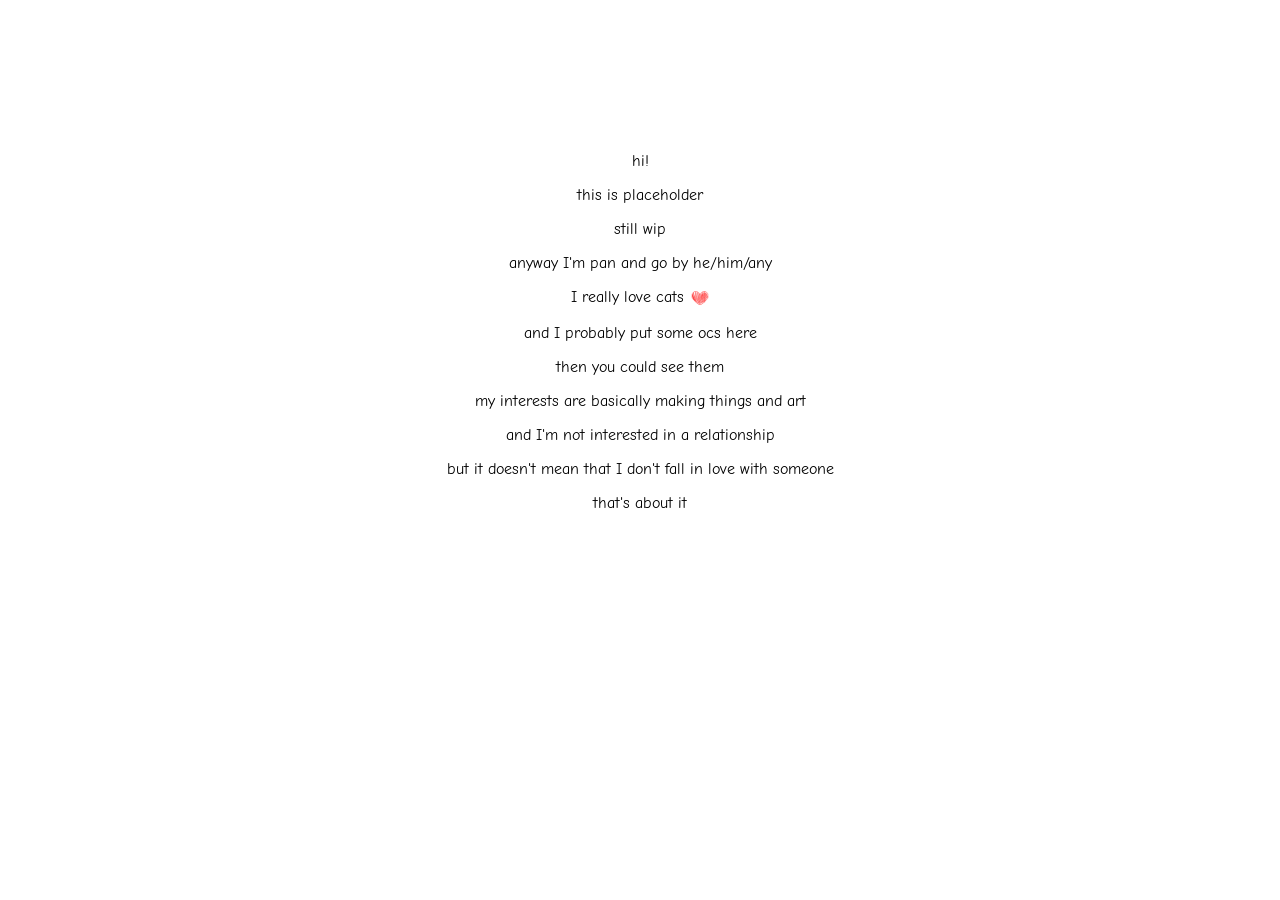
<file: index.html>
<!DOCTYPE html>
<html>
    <head>
        <title>my page ㅇㅅㅇ</title>
        <link rel="stylesheet" href="main.css">
        <link href="https://fonts.googleapis.com/css2?family=Comic+Neue&display=swap" rel="stylesheet">
        <meta charset="UTF-8">
        <meta name="viewport" content="width=device-width, initial-scale=1.0">
    </head>
    <body>
        <div>
            <p>hi!</p>
            <p>this is placeholder</p>
            <p>still wip</p>
            <p>anyway I'm pan and go by he/him/any</p>
            <p>I really love cats <img class="images" src="images/heart.png"></p>
            <p>and I probably put some ocs here</p>
            <p>then you could see them</p>
            <p>my interests are basically making things and art</p>
            <p>and I'm not interested in a relationship</p>
            <p>but it doesn't mean that I don't fall in love with someone</p>
            <p>that's about it</p>
        </div>
    </body>
</html>
</file>
<file: main.css>
p {
    font-family: "Comic Sans MS", "Comic Neue", cursive;
    display: flex;
    justify-content: center;
    justify-content: center;
}

div {
    margin-top: 12%;
    margin-bottom: 12%;
}

img {
    width: 20px;
}

.images {
    width: 20px;
    vertical-align: middle;
    margin-left: 6px;
}

@media screen and (max-width: 600px) {
    body {
        font-size: 0.9rem;
    }
}
</file>
